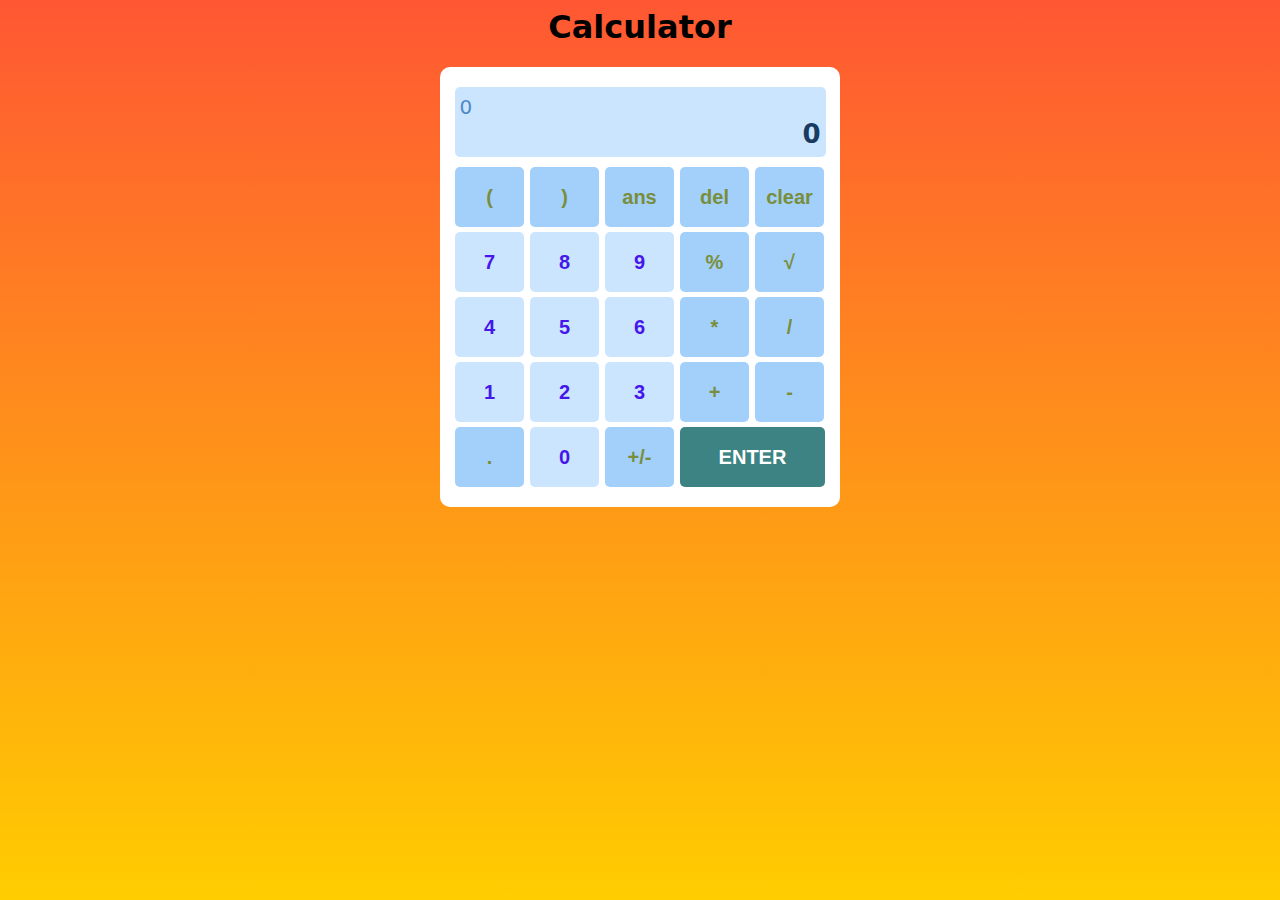
<file: Calculator/index.html>
<html lang="en">
<head>
   <link rel="stylesheet" href="index.css">
   
</head>
<body>
  <h1 class="head">Calculator</h1>
    <div class="calculator">
      <div class="display">
        <p id="input">0</p>
        <p id="output">0</p>  
      </div>
      <div class="buttons">
        <button class="dark-button" onclick="appendToResult('(')">(</button>
        <button class="dark-button" onclick="appendToResult(')')">)</button>
        <button class="dark-button" onclick="calculate()">ans</button>
        <button class="dark-button" onclick="clearLastEntered()">del</button>
        <button class="dark-button" onclick="clearResult()">clear</button>
        <button onclick="appendToResult('7')">7</button>
        <button onclick="appendToResult('8')">8</button>
        <button onclick="appendToResult('9')">9</button>
        <button class="dark-button" onclick="appendToResult('%')">%</button>
        <button class="dark-button" onclick="appendToResult('√')">√</button>
        <button onclick="appendToResult('4')">4</button>
        <button onclick="appendToResult('5')">5</button>
        <button onclick="appendToResult('6')">6</button>
        <button class="dark-button" onclick="appendToResult('*')">*</button>
        <button class="dark-button" onclick="appendToResult('/')">/</button>
        <button onclick="appendToResult('1')">1</button>
        <button onclick="appendToResult('2')">2</button>
        <button onclick="appendToResult('3')">3</button>
        <button class="dark-button" onclick="appendToResult('+')">+</button>
        <button class="dark-button" onclick="appendToResult('-')">-</button>
        <button class="dark-button" onclick="appendToResult('.')">.</button>
        <button onclick="appendToResult('0')">0</button>
        <button class="dark-button" onclick="toggleSign()">+/-</button>
        <button class="last-button" onclick="calculate()">ENTER</button>
      </div>
    </div>
    <script src="index.js"></script>
  

</body>
</html>
</file>
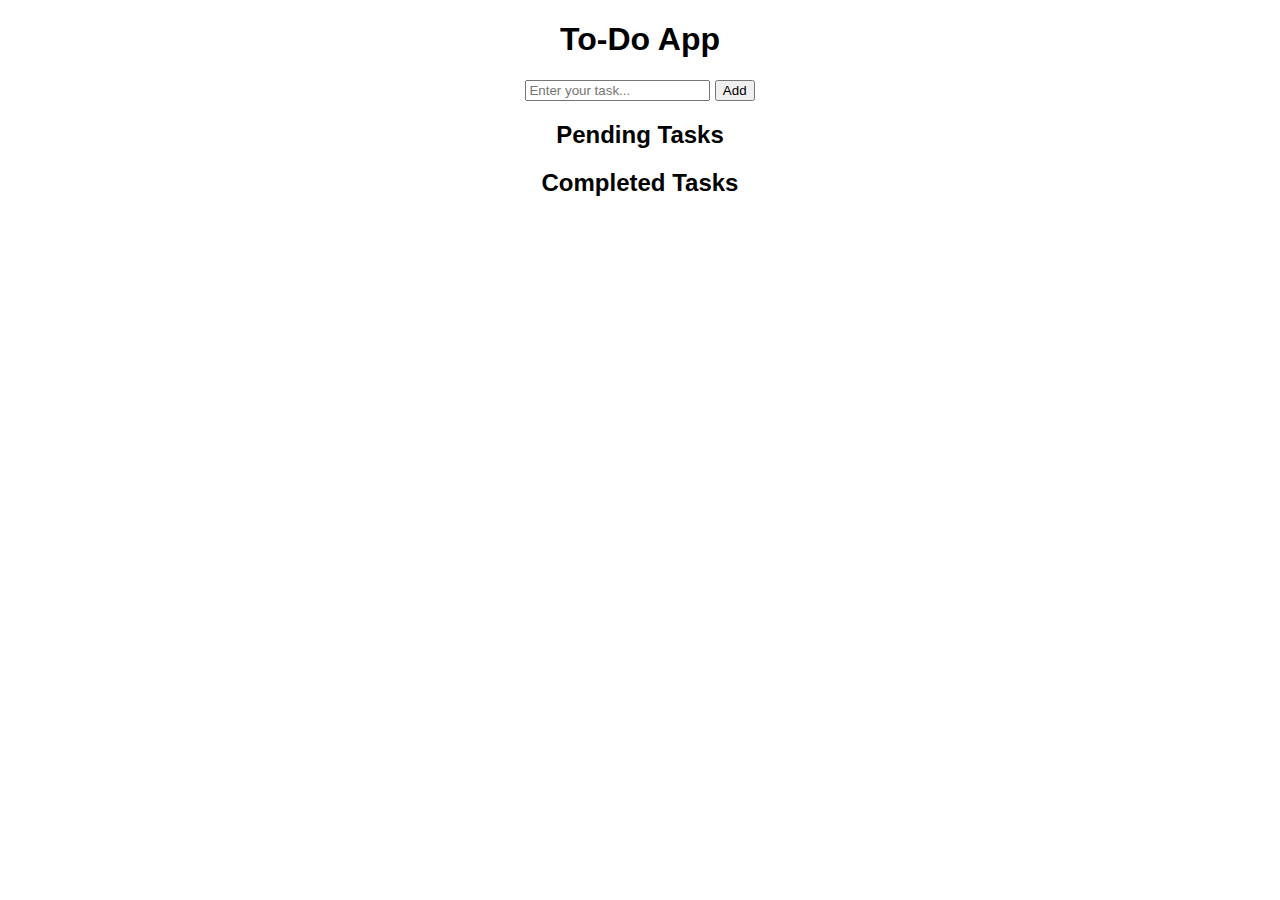
<file: TodoList/index.html>
<!DOCTYPE html>
<html lang="en">

<head>
    <link rel="stylesheet" href="index.css">
    <title>To-Do App</title>
</head>

<body>
    <div class="container">
        <h1>To-Do App</h1>
        <div id="task-input">
            <input type="text" id="task" placeholder="Enter your task...">
            <button onclick="addTask()">Add</button>
        </div>
        <div id="pending-tasks">
            <h2>Pending Tasks</h2>
            <ul id="pending-list"></ul>
        </div>
        <div id="completed-tasks">
            <h2>Completed Tasks</h2>
            <ul id="completed-list"></ul>
        </div>
    </div>
    <script src="index.js"></script>
</body>

</html>
</file>
<file: Calculator/index.css>
body {
    background:linear-gradient(to bottom, #ff5733, #ffcd00);
    font-family: system-ui, -apple-system, BlinkMacSystemFont, 'Segoe UI', Roboto, Oxygen, Ubuntu, Cantarell, 'Open Sans', 'Helvetica Neue', sans-serif;
  }
  
  button {
    font-size: 20px;
    background-color: #cce5ff;
    font-weight: 700;
    color: #4517eb;
    border: none;
    border-radius: 5px;
    cursor: pointer;
    height: 60px;
    width: 69px;
  }
  
  p {
    margin: 0px;
  }

  .head{
    text-align: center;
  }
  
  .calculator {
    width: 380px;
    margin: 0 auto;
    padding: 10px 10px 20px 10px;
    background-color: rgb(255, 255, 255);
    border-radius: 10px;
    display: flex;
    flex-direction: column;
    align-items: center;
    justify-content: center;
  }
  
  .display {
    width: 95%;
    border: none;
    margin: 10px 30px 10px 30px;
    border-radius: 5px;
    padding: 8px 5px 8px 5px;
    background-color: #cce5ff;
  }
  
  #input {
    width: 100%;
    font-size: 20px;
    text-align: left;
    color: #4c89c6;
  }
  
  #output {
    width: 100%;
    font-size: 26px;
    font-weight: bold;
    text-align: right;
    color: #183b5f;
  }
  
  .buttons {
    display: grid;
    grid-template-columns: repeat(5, 1fr);
    gap: 5px;
  }
  
  .dark-button {
    background-color: #a2d0fa;
    color: #798e3c;
    font-weight: 600;
  }
  
  .last-button {
    grid-column: span 2;
    background-color: #3d8383;
    color: white;
    font-weight: 700;
    width: 145px;
  }
</file>
<file: TodoList/index.css>
body {
    font-family: Arial, sans-serif;
}

.container {
    max-width: 400px;
    margin: 0 auto;
    text-align: center;
}

#task-input {
    margin-bottom: 20px;
}

ul {
    list-style: none;
    padding: 0;
}

li {
    margin-bottom: 10px;
}

.completed {
    text-decoration: line-through;
    color: green;
}
</file>
